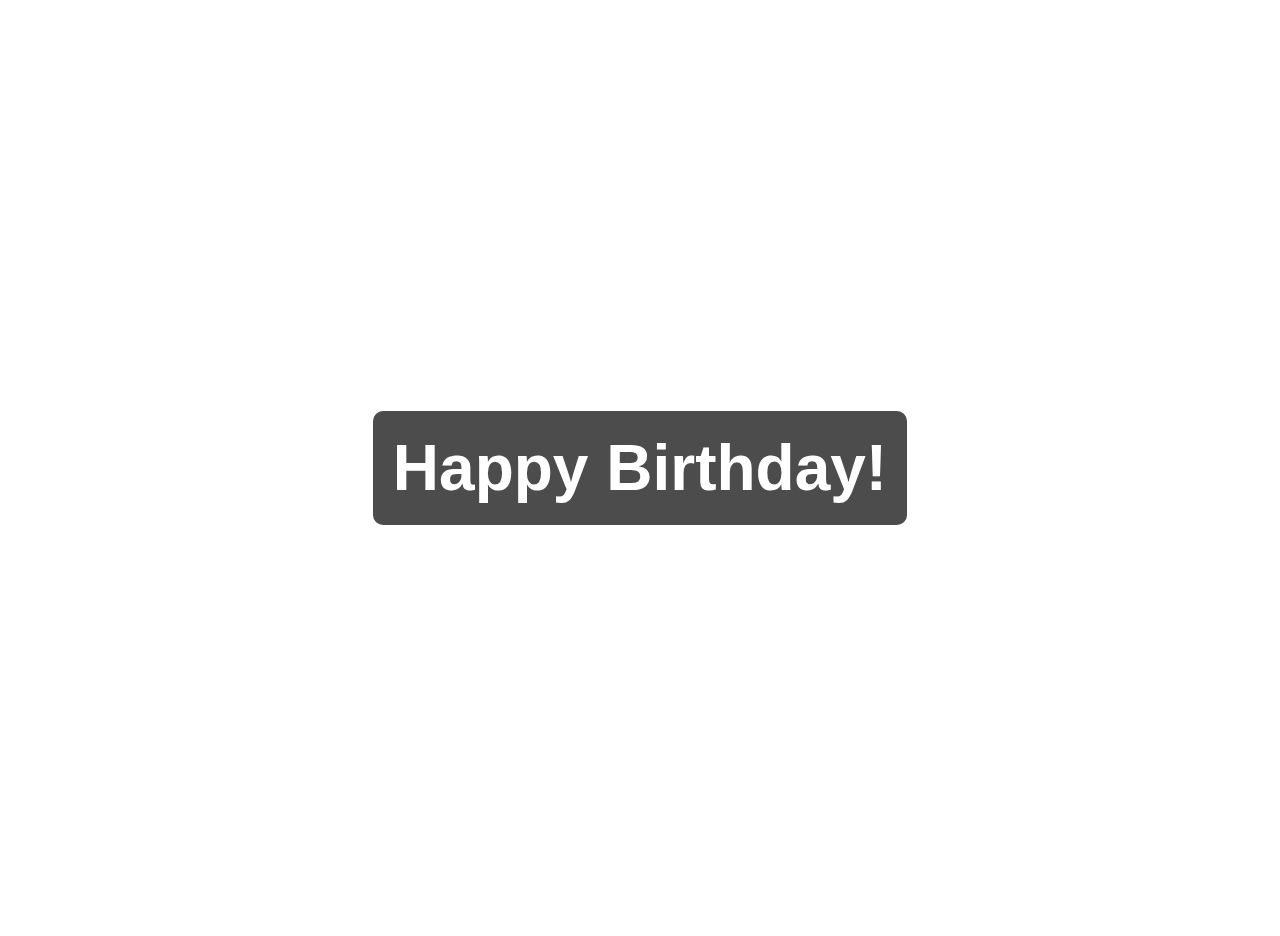
<file: gnorts2.html>
<!DOCTYPE html>
<html lang="en">
<head>
    <meta charset="UTF-8">
    <meta name="viewport" content="width=device-width, initial-scale=1.0">
    <title>Happy Birthday!</title>
    <style>
        body {
            display: flex;
            justify-content: center;
            align-items: center;
            height: 100vh;
            background: url('https://media1.tenor.com/m/rSlPer86cksAAAAC/hive-alien-dance-party-hive.gif') no-repeat center center fixed;
            background-size: cover;
            color: white;
            font-family: Arial, sans-serif;
            flex-direction: column;
            text-align: center;
            padding: 10px;
            position: relative;
        }
        h1 {
            font-size: 4rem;
            background: rgba(0, 0, 0, 0.7);
            padding: 20px;
            border-radius: 10px;
        }
        @media (max-width: 600px) {
            h1 {
                font-size: 2.5rem;
                padding: 10px;
            }
        }
    </style>
</head>
<body>
    <h1>Happy Birthday!</h1>
    <audio id="bg-music" autoplay loop>
        <source src="https://www.televisiontunes.com/uploads/audio/The%20X-Files%20-%20Full.mp3" type="audio/mpeg">
        Your browser does not support the audio element.
    </audio>
    <script>
        window.addEventListener('DOMContentLoaded', function() {
            const audio = document.getElementById('bg-music');
            audio.play().catch(error => console.log('Autoplay blocked:', error));
        });
    </script>
</body>
</html>
</file>
